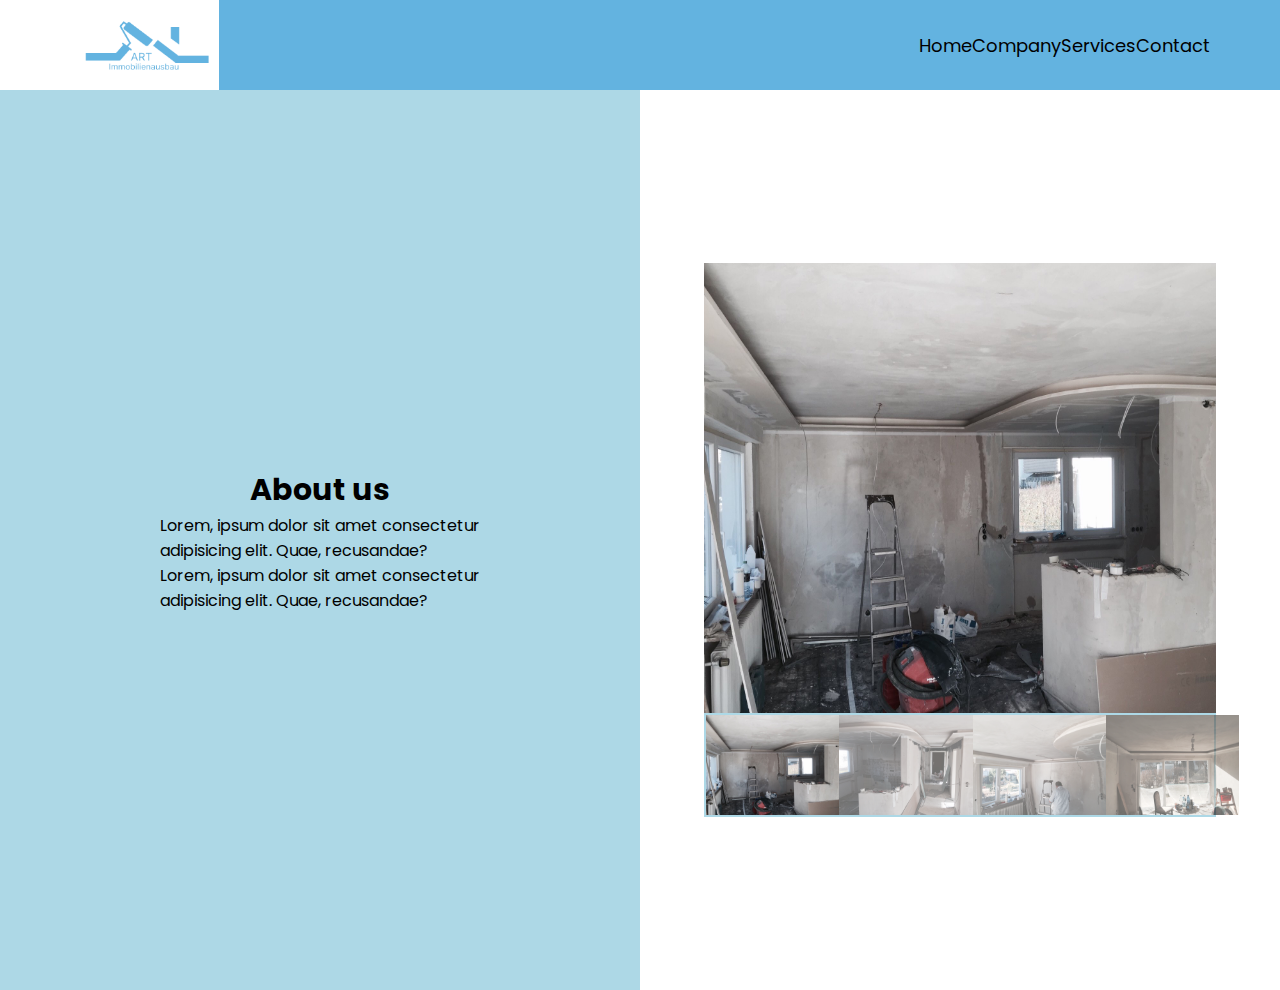
<file: index2.html>
<!DOCTYPE html>
<html lang="en">
  <head>
    <meta charset="UTF-8" />
    <meta http-equiv="X-UA-Compatible" content="IE=edge" />
    <meta name="viewport" content="width=device-width, initial-scale=1.0" />
    <title>About</title>
    <link rel="stylesheet" href="css/main2.css" />
    <link
      rel="stylesheet"
      href="https://cdnjs.cloudflare.com/ajax/libs/font-awesome/6.1.1/css/all.min.css"
      integrity="sha512-KfkfwYDsLkIlwQp6LFnl8zNdLGxu9YAA1QvwINks4PhcElQSvqcyVLLD9aMhXd13uQjoXtEKNosOWaZqXgel0g=="
      crossorigin="anonymous"
      referrerpolicy="no-referrer"
    />
    <link
      href="https://fonts.googleapis.com/css2?family=Poppins:wght@300&family=Roboto:wght@300&display=swap"
      rel="stylesheet"
    />
  </head>
  <body>
    <div class="container">
      <nav>
        <div class="logo-container">
          <img class="logo" src="css/logo.png" alt="" />
        </div>
        <ul class="nav-links">
          <li><a href="index.html">Home</a></li>
          <li><a href="index2.html">Company</a></li>
          <li><a href="index3.html">Services</a></li>
          <li><a href="index4.html">Contact</a></li>
        </ul>
        <div class="burger">
          <div class="line1"></div>
          <div class="line2"></div>
          <div class="line3"></div>
        </div>
      </nav>

      <section>
        <div class="about-description">
          <h1 class="title">About us</h1>
          <p class="text">
            Lorem, ipsum dolor sit amet consectetur <br />
            adipisicing elit. Quae, recusandae? <br />
            Lorem, ipsum dolor sit amet consectetur <br />
            adipisicing elit. Quae, recusandae?
          </p>
        </div>
        <div class="about-gallery">
          <img
            src="gallery/gallery2-big.JPG"
            class="gallery-highlight"
            alt=""
          />
          <div class="about-preview">
            <img src="gallery/gallery2-small.JPG" class="about-active" alt="" />
            <img src="gallery/gallery4-small.JPG" alt="" />
            <img src="gallery/gallery5-small.JPG" alt="" />
            <img src="gallery/gallery6-small.JPG" alt="" />
          </div>
        </div>
      </section>
    </div>

    <script src="https://cdnjs.cloudflare.com/ajax/libs/gsap/3.10.4/gsap.min.js" integrity="sha512-VEBjfxWUOyzl0bAwh4gdLEaQyDYPvLrZql3pw1ifgb6fhEvZl9iDDehwHZ+dsMzA0Jfww8Xt7COSZuJ/slxc4Q==" crossorigin="anonymous" referrerpolicy="no-referrer"></script>
    <script src="js/script2.js"></script>
  </body>
</html>
</file>
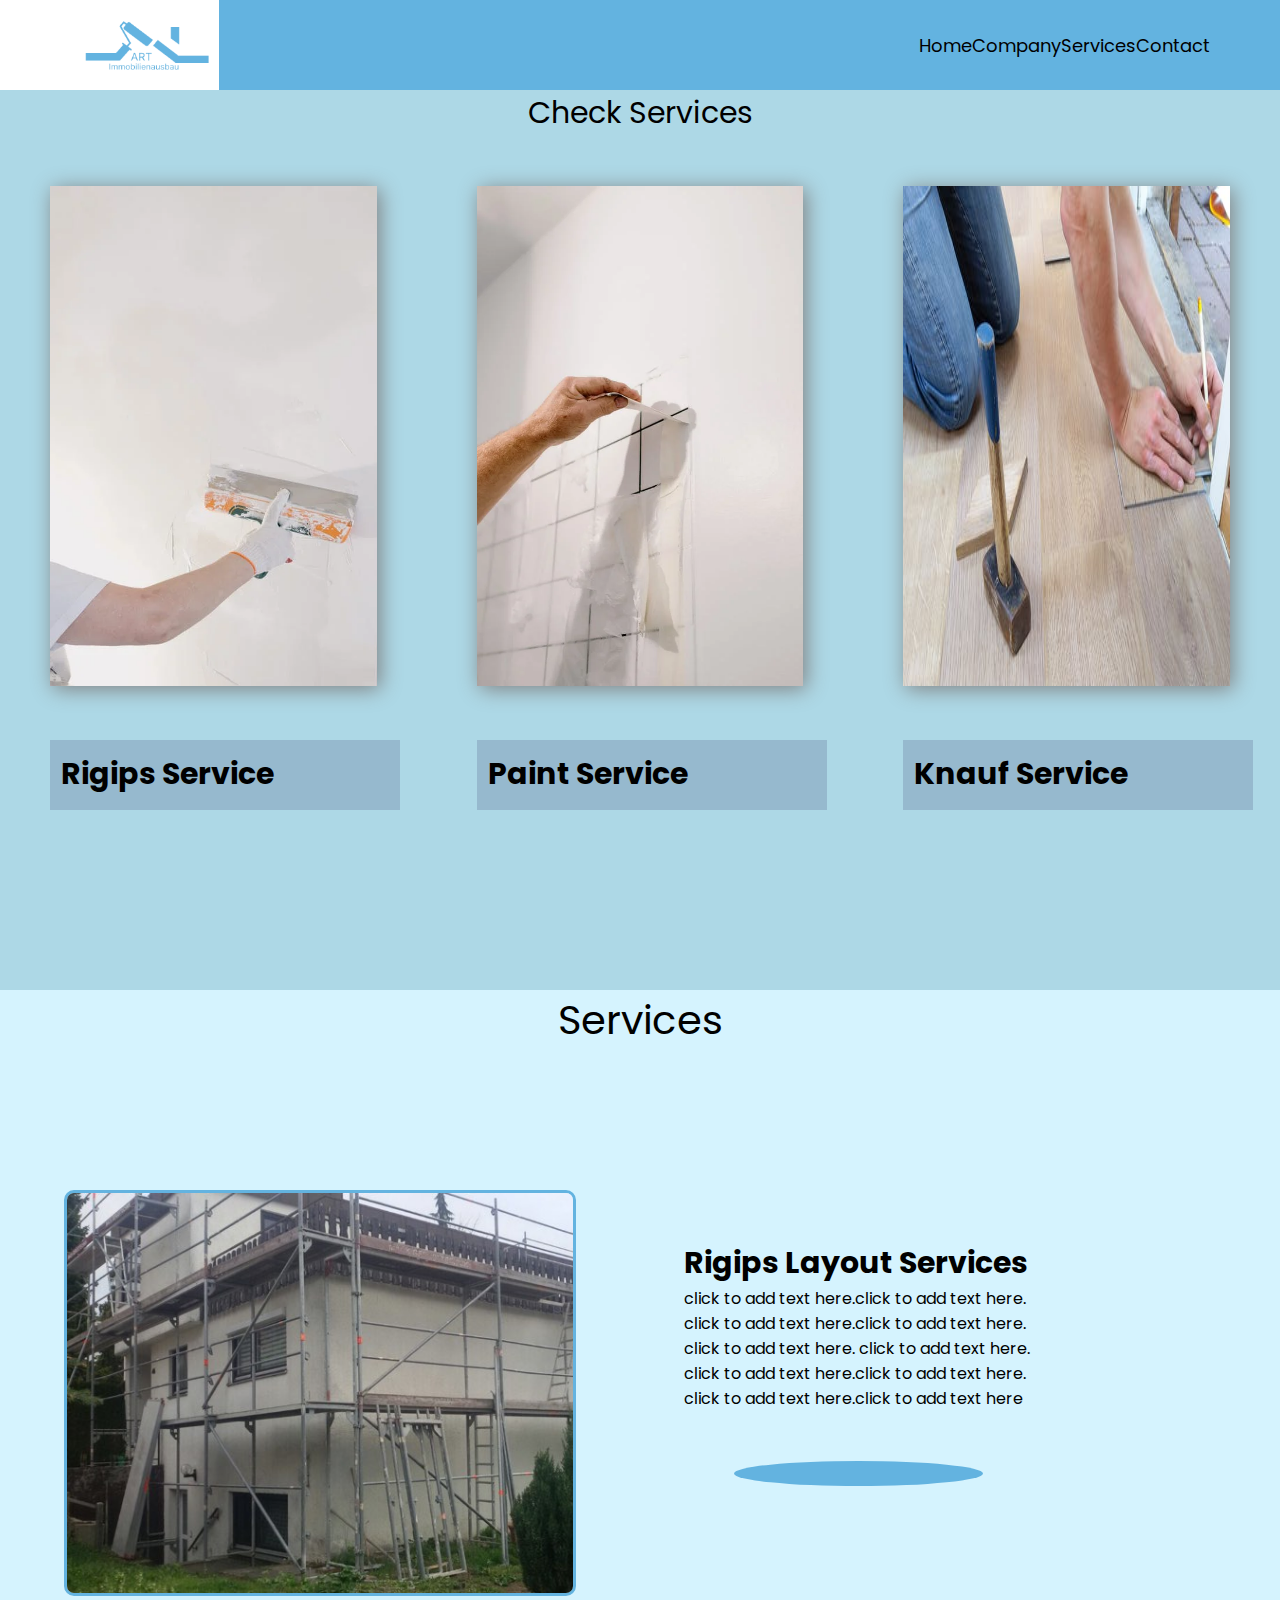
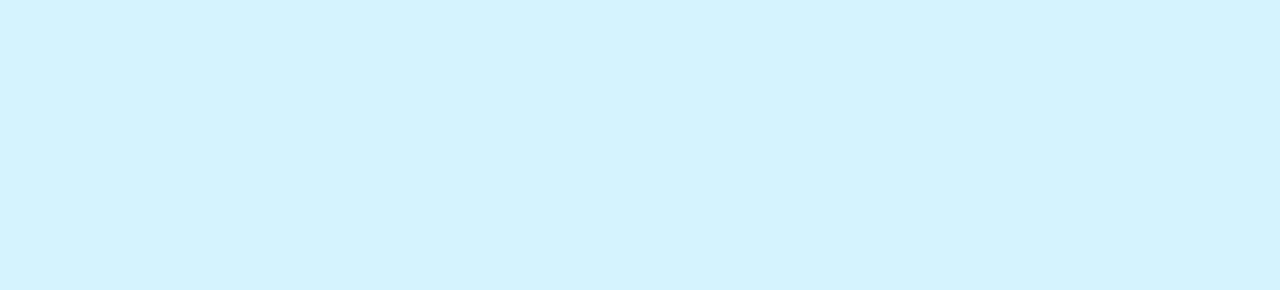
<file: index3.html>
<!DOCTYPE html>
<html lang="en">
  <head>
    <meta charset="UTF-8" />
    <meta http-equiv="X-UA-Compatible" content="IE=edge" />
    <meta name="viewport" content="width=device-width, initial-scale=1.0" />
    <title>Document</title>
    <link rel="stylesheet" href="css/main3.css" />
    <link
      rel="stylesheet"
      href="https://cdnjs.cloudflare.com/ajax/libs/font-awesome/6.1.1/css/all.min.css"
      integrity="sha512-KfkfwYDsLkIlwQp6LFnl8zNdLGxu9YAA1QvwINks4PhcElQSvqcyVLLD9aMhXd13uQjoXtEKNosOWaZqXgel0g=="
      crossorigin="anonymous"
      referrerpolicy="no-referrer"
    />
    <link
      href="https://fonts.googleapis.com/css2?family=Poppins:wght@300&family=Roboto:wght@300&display=swap"
      rel="stylesheet"
    />
  </head>
  <body>
    <div class="container">
      <nav>
        <div class="logo-container">
          <img class="logo" src="css/logo.png" alt="" />
        </div>
        <ul class="nav-links">
          <li><a href="index.html">Home</a></li>
          <li><a href="index2.html">Company</a></li>
          <li><a href="index3.html">Services</a></li>
          <li><a href="index4.html">Contact</a></li>
        </ul>
        <div class="burger">
          <div class="line1"></div>
          <div class="line2"></div>
          <div class="line3"></div>
        </div>
      </nav>

      <div class="body-section">
        <div class="text-area">
          <p>
            <a class="section" href="#"
              >Check Services <i class="fa-solid fa-angle-down"></i
            ></a>
          </p>
        </div>
        <div class="cards-section">
          <div class="card">
            <img src="css/card.png" alt="" />
            <div class="article">
              <h1>Rigips Service</h1>
              <p>
                Lorem ipsum dolor sit amet consectetur, adipisicing elit. Quo
                inventore assumenda sequi aliquam maxime illo nihil. Quisquam
                totam commodi odio.
              </p>
            </div>
          </div>
          <div class="card">
            <img src="css/gips.png" alt="" />
            <div class="article-two">
              <h1>Paint Service</h1>
              <p>
                Lorem ipsum dolor sit amet consectetur, adipisicing elit. Quo
                inventore assumenda sequi aliquam maxime illo nihil. Quisquam
                totam commodi odio.
              </p>
            </div>
          </div>
          <div class="card">
            <img src="css/floorjpeg.jpeg" alt="" />
            <div class="article-three">
              <h1>Knauf Service</h1>
              <p>
                Lorem ipsum dolor sit amet consectetur, adipisicing elit. Quo
                inventore assumenda sequi aliquam maxime illo nihil. Quisquam
                totam commodi odio.
              </p>
            </div>
          </div>
        </div>
      </div>

      <div class="project-section">
        <a class="section2" href="#">Services</a>

        <div class="carousel-container">
          <i class="fa-solid fa-arrow-left" id="prevBtn"></i>
          <i class="fa-solid fa-arrow-right" id="nextBtn"></i>

          <div class="carousel-slide">
            <img src="images/image6.jpg" alt="" id="lastClone" />
            <img src="images/image1.jpg" alt="" />
            <img src="images/image2.jpg" alt="" />
            <img src="images/image3.jpg" alt="" />
            <img src="images/image4.jpg" alt="" />
            <img src="images/image5.jpg" alt="" />
            <img src="images/image6.jpg" alt="" />
            <img src="images/image1.jpg" alt="" id="firstClone" />
          </div>  
        </div>
        
        <div class="text">
          <h3 class="title">Rigips Layout Services</h3>
          <p>click to add text here.click to add text  here. <br>
            click to add text here.click to add text here. <br> click to add text here.  click to add text here.<br>
            click to add text here.click to add text here. <br> click to add text here.click to add text here</p>
            <svg  class="shape" width="249" height="25" viewBox="0 0 249 25" fill="none" xmlns="http://www.w3.org/2000/svg">
            <ellipse cx="124.5" cy="12.5" rx="124.5" ry="12.5" fill="#63B3E0"/>
            </svg>
          </div>

        <!-- <div class="carousel-container-two">
  
    <i class="fa-solid fa-arrow-left" id="prevBtnTwo"></i>
    <i class="fa-solid fa-arrow-right" id="nextBtnTwo"></i>  

    <div class="carousel-slide-two">
    <img src="images/image12.jpg" alt="" id="lastCloneTwo">   
    <img src="images/image7.jpg" alt="">
    <img src="images/image8.jpg" alt="">
    <img src="images/image9.jpg" alt="">
    <img src="images/image10.jpg" alt="">
    <img src="images/image11.jpg" alt="">
    <img src="images/image12.jpg" alt="">
    <img src="images/image7.jpg" alt="" id="firstCloneTwo">   
    </div>
  </div>
  <div class="text-area">
  <h3 class="title">Floor <br> Parquet Layout Services</h3>
  <p>click to add text here.click to add text  here. <br>
    click to add text here.click to add text here. <br> click to add text here.  click to add text here.<br>
    click to add text here.click to add text here. <br> click to add text here.click to add text here</p>
    <svg  class="shape" width="249" height="25" viewBox="0 0 249 25" fill="none" xmlns="http://www.w3.org/2000/svg">
    <ellipse cx="124.5" cy="12.5" rx="124.5" ry="12.5" fill="#63B3E0"/>
    </svg>
  </div>
   -->



    









      </div>
    </div>

    <script src="js/script3.js"></script>
  </body>
</html>
</file>
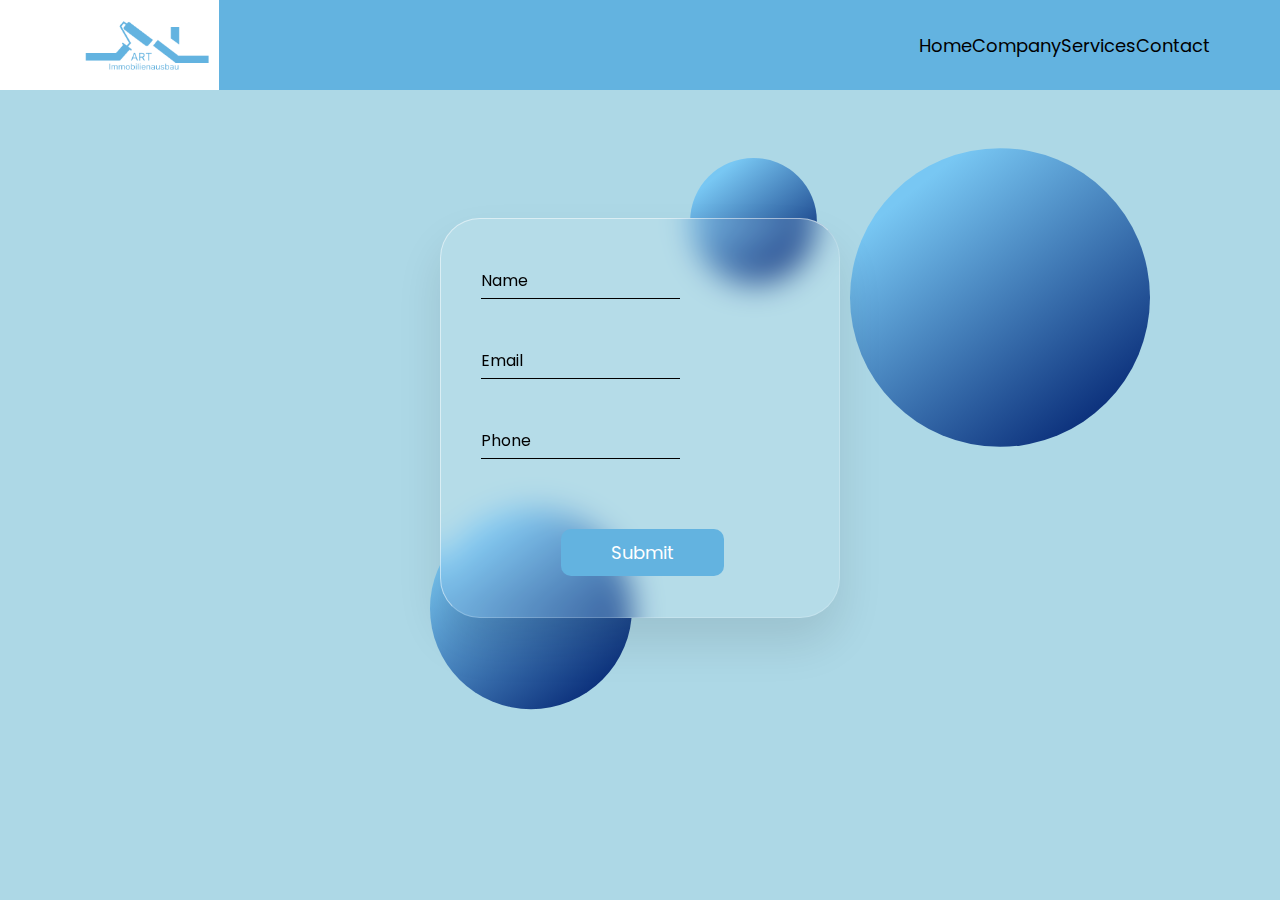
<file: index4.html>
<!DOCTYPE html>
<html lang="en">
  <head>
    <meta charset="UTF-8" />
    <meta http-equiv="X-UA-Compatible" content="IE=edge" />
    <meta name="viewport" content="width=device-width, initial-scale=1.0" />
    <title>Document</title>
    <link rel="stylesheet" href="css/main4.css" />
    <link
      rel="stylesheet"
      href="https://cdnjs.cloudflare.com/ajax/libs/font-awesome/6.1.1/css/all.min.css"
      integrity="sha512-KfkfwYDsLkIlwQp6LFnl8zNdLGxu9YAA1QvwINks4PhcElQSvqcyVLLD9aMhXd13uQjoXtEKNosOWaZqXgel0g=="
      crossorigin="anonymous"
      referrerpolicy="no-referrer"
    />
    <link
      href="https://fonts.googleapis.com/css2?family=Poppins:wght@300&family=Roboto:wght@300&display=swap"
      rel="stylesheet"
    />
  </head>
  <body>
    <nav>
      <div class="logo-container">
        <img class="logo" src="css/logo.png" alt="" />
      </div>
      <ul class="nav-links">
        <li><a href="index.html">Home</a></li>
        <li><a href="index2.html">Company</a></li>
        <li><a href="index3.html">Services</a></li>
        <li><a href="index4.html">Contact</a></li>
      </ul>
      <div class="burger">
        <div class="line1"></div>
        <div class="line2"></div>
        <div class="line3"></div>
      </div>
    </nav>

  

    <section>
      <div class="card">
        <div class="form">
          <input type="text" name="name" autocomplete="off" required />
          <label for="name" class="label-name">
            <span class="content-name">Name</span>
          </label>
        </div>
        <div class="form">
          <input type="text" name="name" autocomplete="off" required />
          <label for="name" class="label-name">
            <span class="content-name">
              <i class="fa-solid fa-envelope"></i> Email</span
            >
          </label>
        </div>

        <div class="form">
          <input type="text" name="name" autocomplete="off" required />
          <label for="name" class="label-name">
            <span class="content-name">
              <i class="fa-solid fa-phone"></i> Phone</span
            >
          </label>
        </div>
        <button type="submit" class="submit">Submit</button>
      </div>
    </section>

    <svg
      class="shape"
      width="300"
      height="359"
      viewBox="0 0 421 419"
      fill="none"
      xmlns="http://www.w3.org/2000/svg"
    >
      <ellipse
        cx="210.5"
        cy="209.5"
        rx="210.5"
        ry="209.5"
        fill="url(#paint0_linear_60_18)"
      />
      <defs>
        <linearGradient
          id="paint0_linear_60_18"
          x1="103.308"
          y1="47.3315"
          x2="373.266"
          y2="386.691"
          gradientUnits="userSpaceOnUse"
        >
          <stop stop-color="#78C7F3" />
          <stop offset="1" stop-color="#052774" />
        </linearGradient>
      </defs>
    </svg>

    <svg
      class="shape-two"
      width="127"
      height="126"
      viewBox="0 0 177 176"
      fill="none"
      xmlns="http://www.w3.org/2000/svg"
    >
      <ellipse
        cx="88.5"
        cy="88"
        rx="88.5"
        ry="88"
        fill="url(#paint0_linear_60_17)"
      />
      <defs>
        <linearGradient
          id="paint0_linear_60_17"
          x1="43.4336"
          y1="19.8815"
          x2="156.806"
          y2="162.529"
          gradientUnits="userSpaceOnUse"
        >
          <stop stop-color="#78C7F3" />
          <stop offset="1" stop-color="#052774" />
        </linearGradient>
      </defs>
    </svg>

    <svg
      class="shape-three"
      width="202"
      height="221"
      viewBox="0 0 292 291"
      fill="none"
      xmlns="http://www.w3.org/2000/svg"
    >
      <ellipse
        cx="146"
        cy="145.5"
        rx="146"
        ry="145.5"
        fill="url(#paint0_linear_60_19)"
      />
      <defs>
        <linearGradient
          id="paint0_linear_60_19"
          x1="71.6531"
          y1="32.8722"
          x2="259.198"
          y2="268.318"
          gradientUnits="userSpaceOnUse"
        >
          <stop stop-color="#78C7F3" />
          <stop offset="1" stop-color="#052774" />
        </linearGradient>
      </defs>
    </svg>

    <script src="js/script4.js"></script>
  </body>
</html>
</file>
<file: css/main2.css>
* {
  margin: 0;
  padding: 0;
  box-sizing: border-box;
}
body {
  font-family: "poppins", sans-serif;
  overflow: hidden;
}
nav {
  display: flex;
  justify-content: space-around;
  align-items: center;
  background-color: #63b3e0;
  height: 10vh;
  width: 100%;
}
.nav-links {
  display: flex;
  justify-content: space-between;
  width: 40%;
  margin-right: 70px;
}
.logo-container {
  height: 10vh;
  margin-right: 700px;
  width: 30%;
  background-color: white;
}
.logo {
  text-transform: uppercase;
  font-family: "poppins", sans-serif;
  color: black;
  font-weight: 400;
  height: 10vh;
  margin-left: 80px;
  width: 60%;
}
.nav-links li {
  list-style: none;
  position: relative;
}
.nav-links a {
  color: black;
  text-decoration: none;
  font-size: 18px;
}
.burger div {
  width: 25px;
  height: 3px;
  background-color: white;
  margin: 5px;
  transition: all 0.3s ease-in;
}
.burger {
  cursor: pointer;
  display: none;
}
.nav-links a:before {
  content: "";
  display: block;
  height: 3px;
  width: 100%;
  background-color: white;
  position: absolute;
  top: -10px;
  width: 0%;
  transition: all 0.3s ease-in-out;
}
.nav-links a:hover:before {
  width: 100%;
}
.gallery-highlight {
  width: 80%;
  height: 50%;
}
section {
  display: flex;
  height: 100vh;
}
.about-gallery {
  width: 50%;
  display: flex;
  flex-direction: column;
  justify-content: center;
  align-items: center;
}
.about-description {
  width: 50%;
  display: flex;
  flex-direction: column;
  justify-content: center;
  align-items: center;
  background-color: lightblue;
}
.about-preview {
  display: flex;
  width: 80%;
  border: 2px solid lightblue;
}
.about-preview img {
  height: 100px;
  flex-grow: 1;
  opacity: 0.6;
  cursor: pointer;
  transition: opacity 0.3s ease;
}
img.about-active {
  opacity: 1;
}
.title{
  font-size: 30px;
}

@media screen and (max-width: 1024px) {
  .nav-links {
    width: 40%;
  }
}

@media screen and (max-width: 768px) {
  body {
    overflow-y: scroll;
    overflow-x: hidden;
  }

  .nav-links {
    position: absolute;
    right: 0px;
    height: 92vh;
    top: 8vh;
    background-color: #63b3e0;
    display: flex;
    flex-direction: column;
    align-items: center;
    width: 56.6%;
    transform: translateX(100%);
    transition: transform 0.5s ease-in;
    margin-right: -10px;
    line-height: 100px;
    z-index: 1;
  }
  .logo {
    margin-left: 360px;
  }
  .logo-container {
    display: block;
    margin-left: -370px;
    width: 50%;
  }
  .nav-links li {
    opacity: 1;
  }
  .burger {
    display: block;
    margin-left: -120px;
  }
  .nav-links a:before {
    content: "";
    display: block;
    height: 3px;
    width: 100%;
    background-color: white;
    position: absolute;
    top: 10px;
    width: 0%;
    transition: all 0.3s ease-in-out;
  }
  .about-description{
    position: absolute;
    width: 100%;
    height: 55vh;
  }
  .about-gallery{
    margin-top: 250px;
    width: 100%;
    height: 400px;
    display: flex;
    flex-direction: column;
    justify-content: center;
    align-items: center;
  }
  .about-preview {
    display: flex;
    width: 80%;
    border: 2px solid lightblue;
  }
  .about-preview img {
    height: 50px;
    flex-grow: 1;
    cursor: pointer;
   
  }

}

@keyframes navLinkFade {
  from {
    opacity: 0;
    transform: translateX(50px);
  }
  to {
    opacity: 1;
    transform: translateX(0px);
  }
}

.nav-active {
  transform: translateX(0%);
}

.toggle .line1 {
  transform: rotate(-45deg) translate(-5px, 6px);
}

.toggle .line2 {
  opacity: 0;
}

.toggle .line3 {
  transform: rotate(45deg) translate(-5px, -6px);
}
</file>
<file: css/main3.css>
* {
  margin: 0;
  padding: 0;
  box-sizing: border-box;
}
body {
  font-family: "poppins", sans-serif;
}
nav {
  display: flex;
  justify-content: space-around;
  align-items: center;
  background-color: #63b3e0;
  height: 10vh;
  width: 100%;
}
.nav-links {
  display: flex;
  justify-content: space-between;
  width: 40%;
  margin-right: 70px;
}
.logo-container {
  height: 10vh;
  margin-right: 700px;
  width: 30%;
  background-color: white;
}
.logo {
  text-transform: uppercase;
  font-family: "poppins", sans-serif;
  color: black;
  font-weight: 400;
  height: 10vh;
  margin-left: 80px;
  width: 60%;
}
.nav-links li {
  list-style: none;
  position: relative;
}
.nav-links a {
  color: black;
  text-decoration: none;
  font-size: 18px;
}
.burger div {
  width: 25px;
  height: 3px;
  background-color: white;
  margin: 5px;
  transition: all 0.3s ease-in;
}
.burger {
  cursor: pointer;
  display: none;
}
.nav-links a:before {
  content: "";
  display: block;
  height: 3px;
  width: 100%;
  background-color: white;
  position: absolute;
  top: -10px;
  width: 0%;
  transition: all 0.3s ease-in-out;
}
.nav-links a:hover:before {
  width: 100%;
}
.carousel-container {
  width: 40%;
  margin: auto;
  margin-top: 200px;
  margin-left: 5%;
  border: 3px solid #63b3e0;
  overflow: hidden;
  position: relative;
  border-radius: 10px;
}
.carousel-slide {
  display: flex;
  width: 100%;
  height: 400px;
}
#prevBtn {
  position: absolute;
  top: 50%;
  z-index: 10;
  left: 5%;
  font-size: 30px;
  color: white;
  opacity: 0.8;
  cursor: pointer;
}
#nextBtn {
  position: absolute;
  top: 50%;
  z-index: 10;
  right: 5%;
  font-size: 30px;
  color: white;
  opacity: 0.8;
  cursor: pointer;
}

.text-area {
  display: flex;
  justify-content: center;
  align-items: center;
}
.section {
  text-decoration: none;
  color: black;
  font-size: 30px;
}
.text {
  margin-top: 250px;
  margin-right: 250px;
}
.title {
  font-size: 30px;
}
.shape {
  margin-top: 50px;
  margin-left: 50px;
}
.body-section {
  background-color: lightblue;
  width: 100%;
  height: 100vh;
}
.cards-section {
  display: flex;
  justify-content: space-around;
  align-items: center;
}
.card img {
  height: 500px;
  width: 350px;
  transition: all 0.3s ease;
}
.card {
  height: 500px;
  margin: 50px;
  box-shadow: 3px 3px 20px gray;
  overflow: hidden;
}
.article {
  height: 70px;
  width: 350px;
  padding: 6px;
  box-sizing: border-box;
  position: absolute;
  background-color: #96b9ce;
  transition: all 0.3s ease;
  bottom: 90px;
  overflow: hidden;
}
.article p {
  font-size: 18px;
  margin: 10px;
  visibility: hidden;
  opacity: 0;
  color: white;
}
.card:hover {
  cursor: pointer;
}
h1 {
  margin: 5px;
  font-size: 30px;
}
.card:hover .article {
  height: 200px;
  bottom: 90px;
  background-color: lightcoral;
}

.card:hover .article p {
  opacity: 1;
  visibility: visible;
}
.card:hover img {
  transform: scale(1.1);
}

.project-section {
  display: flex;
  justify-content: center;
  background-color: #d5f3fe;
  width: 100%;
  height: 100vh;
}
.section2 {
  position: absolute;
  text-decoration: none;
  color: black;
  font-size: 40px;
}
.article-two {
  height: 70px;
  width: 350px;
  padding: 6px;
  box-sizing: border-box;
  position: absolute;
  background-color: #96b9ce;
  transition: all 0.3s ease;
  bottom: 90px;
  overflow: hidden;
}
.article-two p {
  font-size: 18px;
  margin: 10px;
  visibility: hidden;
  opacity: 0;
  color: white;
}
.card:hover .article-two {
  height: 200px;
  bottom: 90px;
  background-color: lightcoral;
}

.card:hover .article-two p {
  opacity: 1;
  visibility: visible;
}
.article-three {
  height: 70px;
  width: 350px;
  padding: 6px;
  box-sizing: border-box;
  position: absolute;
  background-color: #96b9ce;
  transition: all 0.3s ease;
  bottom: 90px;
  overflow: hidden;
}
.article-three p {
  font-size: 18px;
  margin: 10px;
  visibility: hidden;
  opacity: 0;
  color: white;
}
.card:hover .article-three {
  height: 200px;
  bottom: 90px;
  background-color: lightcoral;
}

.card:hover .article-three p {
  opacity: 1;
  visibility: visible;
}

@media screen and (max-width: 1024px) {
  .nav-links {
    width: 40%;
  }
}

@media screen and (max-width: 768px) {
  body {
    overflow-x: hidden;
  }
  .nav-links {
    position: absolute;
    right: 0px;
    height: 92vh;
    top: 8vh;
    background-color: #63b3e0;
    display: flex;
    flex-direction: column;
    align-items: center;
    width: 56.6%;
    transform: translateX(100%);
    transition: transform 0.5s ease-in;
    margin-right: -10px;
    line-height: 100px;
    z-index: 11;
  }
  .nav-links a:before {
    content: "";
    display: block;
    height: 3px;
    width: 100%;
    background-color: white;
    position: absolute;
    top: 10px;
    width: 0%;
    transition: all 0.3s ease-in-out;
  }
  .logo {
    margin-left: 360px;
  }
  .logo-container {
    display: block;
    margin-left: -370px;
    width: 50%;
  }
  .nav-links li {
    opacity: 1;
  }
  .burger {
    display: block;
    margin-left: -120px;
  }
  .body-section {
    height: 50%;
  }
  .cards-section {
    display: flex;
    flex-direction: column;
    justify-content: center;
    align-items: center;
  }
  .article {
    height: 70px;
    width: 350px;
    padding: 6px;
    box-sizing: border-box;
    position: absolute;
    background-color: #96b9ce;
    transition: all 0.3s ease;
    bottom: -240px;
    overflow: hidden;
  }
  .card:hover .article {
    height: 200px;
    bottom: -240px;
    background-color: #63b3e0;
  }
  .article-two {
    height: 70px;
    width: 350px;
    padding: 6px;
    box-sizing: border-box;
    position: absolute;
    background-color: #96b9ce;
    transition: all 0.3s ease;
    bottom: -850px;
    overflow: hidden;
  }
  .article-two p {
    font-size: 18px;
    margin: 10px;
    visibility: hidden;
    opacity: 0;
    color: white;
  }
  .card:hover .article-two {
    height: 200px;
    bottom: -850px;
    background-color: #63b3e0;
  }
  .article-three {
    height: 70px;
    width: 350px;
    padding: 6px;
    box-sizing: border-box;
    position: absolute;
    background-color: #96b9ce;
    transition: all 0.3s ease;
    bottom: -1440px;
    overflow: hidden;
  }
  .article-three p {
    font-size: 18px;
    margin: 10px;
    visibility: hidden;
    opacity: 0;
    color: white;
  }
  .card:hover .article-three {
    height: 200px;
    bottom: -1440px;
    background-color: #63b3e0;
  }
  .project-section {
    height: 50%;
  }
  .carousel-container {
    position: absolute;
    margin-left: 0px;
    width: 90%;
  }
  .carousel-slide {
    width: 40%;
  }
  .text {
    margin-top: 650px;
    margin-left: 100px;
  }
  .section2{
    margin-top: 20px;
  }
}

@keyframes navLinkFade {
  from {
    opacity: 0;
    transform: translateX(50px);
  }
  to {
    opacity: 1;
    transform: translateX(0px);
  }
}

.nav-active {
  transform: translateX(0%);
}

.toggle .line1 {
  transform: rotate(-45deg) translate(-5px, 6px);
}

.toggle .line2 {
  opacity: 0;
}

.toggle .line3 {
  transform: rotate(45deg) translate(-5px, -6px);
}
</file>
<file: css/main4.css>
* {
  margin: 0;
  padding: 0;
  box-sizing: border-box;
}
body {
  font-family: "Poppins", sans-serif;
  overflow: hidden;
  background-color: lightblue;
}
nav {
  display: flex;
  justify-content: space-around;
  align-items: center;
  background-color: #63b3e0;
  height: 10vh;
  width: 100%;
}
.nav-links {
  display: flex;
  justify-content: space-between;
  width: 40%;
  margin-right: 70px;
}
.logo-container {
  height: 10vh;
  margin-right: 700px;
  width: 30%;
  background-color: white;
}
.logo {
  text-transform: uppercase;
  color: black;
  font-weight: 400;
  height: 10vh;
  margin-left: 80px;
  width: 60%;
}
.nav-links li {
  list-style: none;
  position: relative;
}
.nav-links a {
  color: black;
  text-decoration: none;
  font-size: 18px;
}
.burger div {
  width: 25px;
  height: 3px;
  background-color: white;
  margin: 5px;
  transition: all 0.3s ease-in;
}
.burger {
  cursor: pointer;
  display: none;
}
.nav-links a:before {
  content: "";
  display: block;
  height: 3px;
  width: 100%;
  background-color: white;
  position: absolute;
  top: -10px;
  width: 0%;
  transition: all 0.3s ease-in-out;
}
.nav-links a:hover:before {
  width: 100%;
}

section {
  display: flex;
  justify-content: center;
  align-items: center;
  margin-top:10%;
}
.card {
  position: relative;
  width: 400px;
  height: 400px;
  background: rgba(255, 255, 255, 0.1);
  border-radius: 40px;
  backdrop-filter: blur(15px);
  box-shadow: 0 25px 45px rgba(0, 0, 0, 0.1);
  border: 1px solid rgba(255, 255, 255, 0.5);
  border-right: 1px solid rgba(255, 255, 255, 0.2);
  border-bottom: 1px solid rgba(255, 255, 255, 0.2);
  animation: show 3s forwards;
}

.form {
  width: 50%;
  position: relative;
  height: 50px;
  margin-top: 30px;
  margin-left: 40px;
  overflow: hidden;
  font-family: "Poppins", sans-serif;
}
.form input {
  width: 100%;
  height: 100%;
  color: #63b3e0;
  padding-top: 20px;
  border: none;
  background: none;
  outline: none;
}
.form label {
  position: absolute;
  bottom: 0px;
  left: 0px;
  width: 100%;
  height: 100%;
  pointer-events: none;
  border-bottom: 1px solid black;
}
.form label::after {
  content: "";
  position: absolute;
  left: 0px;
  bottom: -1px;
  height: 100%;
  width: 100%;
  border-bottom: 3px solid #63b3e0;
  transform: translateX(-100%);
  transition: transform 0.3s ease;
}
.content-name {
  position: absolute;
  bottom: 5px;
  left: 0px;
  transition: all 0.3s ease;
}
.form input:focus + .label-name .content-name,
.form input:valid + .label-name .content-name {
  transform: translateY(-105%);
  font-size: 14px;
  color: #63b3e0;
}
.form input:focus + .label-name::after,
.form input:valid + .label-name::after {
  transform: translateX(0%);
}
.submit {
  margin-left: 120px;
  margin-top: 70px;
  padding: 10px 50px;
  border-radius: 10px;
  background-color: #63b3e0;
  border: none;
  color: white;
  font-size: 18px;
  cursor: pointer;
  font-weight: medium;
  font-family: "Poppins", sans-serif;
}
.shape {
  position: absolute;
  margin-top: -500px;
  margin-left: 850px;
  z-index: -1;
  animation: circle 3s forwards;
}
.shape-two {
  position: absolute;
  margin-top: -460px;
  margin-left: 690px;
  z-index: -1;
  animation: circle-two 3s forwards;
}
.shape-three {
  position: absolute;
  margin-top: -120px;
  margin-left: 430px;
  z-index: -1;
  animation: circle-three 3s forwards;
}

@media screen and (max-width: 1024px) {
  .nav-links {
    width: 40%;
  }
  .shape {
    margin-left: 100px;
  }
}

@media screen and (max-width: 768px) {
  body {
    overflow-y: scroll;
  }
  .nav-links {
    position: absolute;
    right: 0px;
    height: 100vh;
    top: 8vh;
    background-color: #63b3e0;
    display: flex;
    flex-direction: column;
    align-items: center;
    width: 56.6%;
    transform: translateX(100%);
    transition: transform 0.5s ease-in;
    margin-right: -10px;
    line-height: 100px;
    z-index: 1;
  }
  .logo {
    margin-left: 360px;
  }
  .logo-container {
    display: block;
    margin-left: -370px;
    width: 50%;
  }
  .nav-links li {
    opacity: 1;
  }
  .nav-links a:before {
    content: "";
    display: block;
    height: 3px;
    width: 100%;
    background-color: white;
    position: absolute;
    top: 10px;
    width: 0%;
    transition: all 0.3s ease-in-out;
  }
  .burger {
    display: block;
    margin-left: -120px;
  }
  .shape,
  .shape-two,
  .shape-three {
    animation: none;
  }
  .shape {
    margin-left: 300px;
    width: 190px;
  }
  .shape-two {
    margin-left: 120px;
    margin-top: -430px;
    width: 100px;
  }
  .shape-three {
    width: 120px;
    margin-left: -50px;
  }
}

@keyframes navLinkFade {
  from {
    opacity: 0;
    transform: translateX(50px);
  }
  to {
    opacity: 1;
    transform: translateX(0px);
  }
}

@keyframes show {
  0% {
    opacity: 0;
  }
  25% {
    opacity: 0.25;
  }
  50% {
    opacity: 0.5;
  }
  75% {
    opacity: 0.75;
  }
  100% {
    opacity: 1;
  }
}

@keyframes circle {
  0% {
    transform: rotate(0deg) translate(-135px) rotate(0deg);
    opacity: 0;
  }
  100% {
    transform: rotate(360deg) translate(0px) rotate(-360deg);
    opacity: 1;
  }
}

@keyframes circle-two {
  0% {
    transform: rotate(0deg) translate(-135px) rotate(0deg);
    opacity: 0;
  }
  100% {
    transform: rotate(180deg) translate(50px) rotate(-180deg);
    opacity: 1;
  }
}
@keyframes circle-three {
  0% {
    transform: rotate(0deg) translate(-135px) rotate(0deg);
    opacity: 0;
  }
  100% {
    transform: rotate(180deg) translate(0px) rotate(-180deg);
    opacity: 1;
  }
}

.nav-active {
  transform: translateX(0%);
}

.toggle .line1 {
  transform: rotate(-45deg) translate(-5px, 6px);
}

.toggle .line2 {
  opacity: 0;
}

.toggle .line3 {
  transform: rotate(45deg) translate(-5px, -6px);
}
</file>
